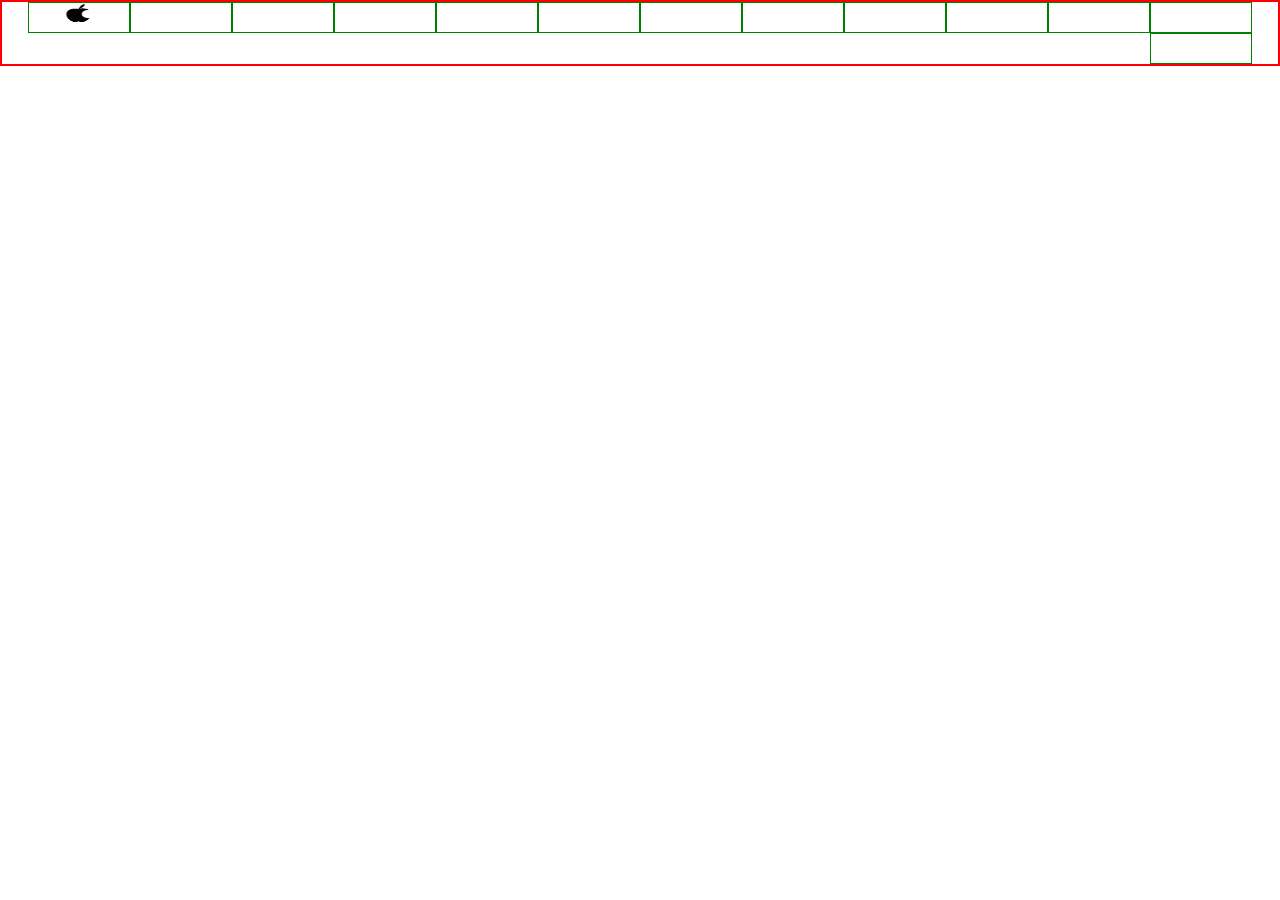
<file: Number1/index.html>
<!DOCTYPE html>
<html lang="en">

<head>
    <meta charset="UTF-8">
    <meta name="viewport" content="width=device-width, initial-scale=1.0">
    <title>iPhone - Apple (IN)</title>
    <link rel="shortcut icon" href="./images/ram.png" type="image/x-icon">
</head>
<style>
    * {
        padding: 0px;
        margin: 0px;
    }

    .container {
        border: 1px solid red;
        display: grid;
        grid-template-columns: auto;
    }

    .nav_main {
        width: 100%;
        display: flex;
        justify-content: center;
    }

    .nav_ul {
        width: 100%;
        display: flex;
        justify-content: center;
        border: 1px solid red;
    }

    .nav_li {
        display: flex;
        justify-content: center;
        position: relative;
        list-style: none;
        height: 29px;
        width: 100px;
        border: 1px solid green;
    }

    .apple_icon {
        width: 37%;
        height: 76%;
    }
</style>

<body>
    <div class="container">
        <nav class="nav_main">
            <ul class="nav_ul">
                <li class="nav_li">
                    <img class="apple_icon" src="images/ram.png" alt="error">
                </li>
                <li class="nav_li"></li>
                <li class="nav_li"></li>
                <li class="nav_li"></li>
                <li class="nav_li"></li>
                <li class="nav_li"></li>
                <li class="nav_li"></li>
                <li class="nav_li"></li>
                <li class="nav_li"></li>
                <li class="nav_li"></li>
                <li class="nav_li"></li>
                <div class="ul_scarch_shop">
                    <li class="nav_li"></li>
                    <li class="nav_li"></li>
                </div>
            </ul>
        </nav>
    </div>
</body>

</html>
</file>
